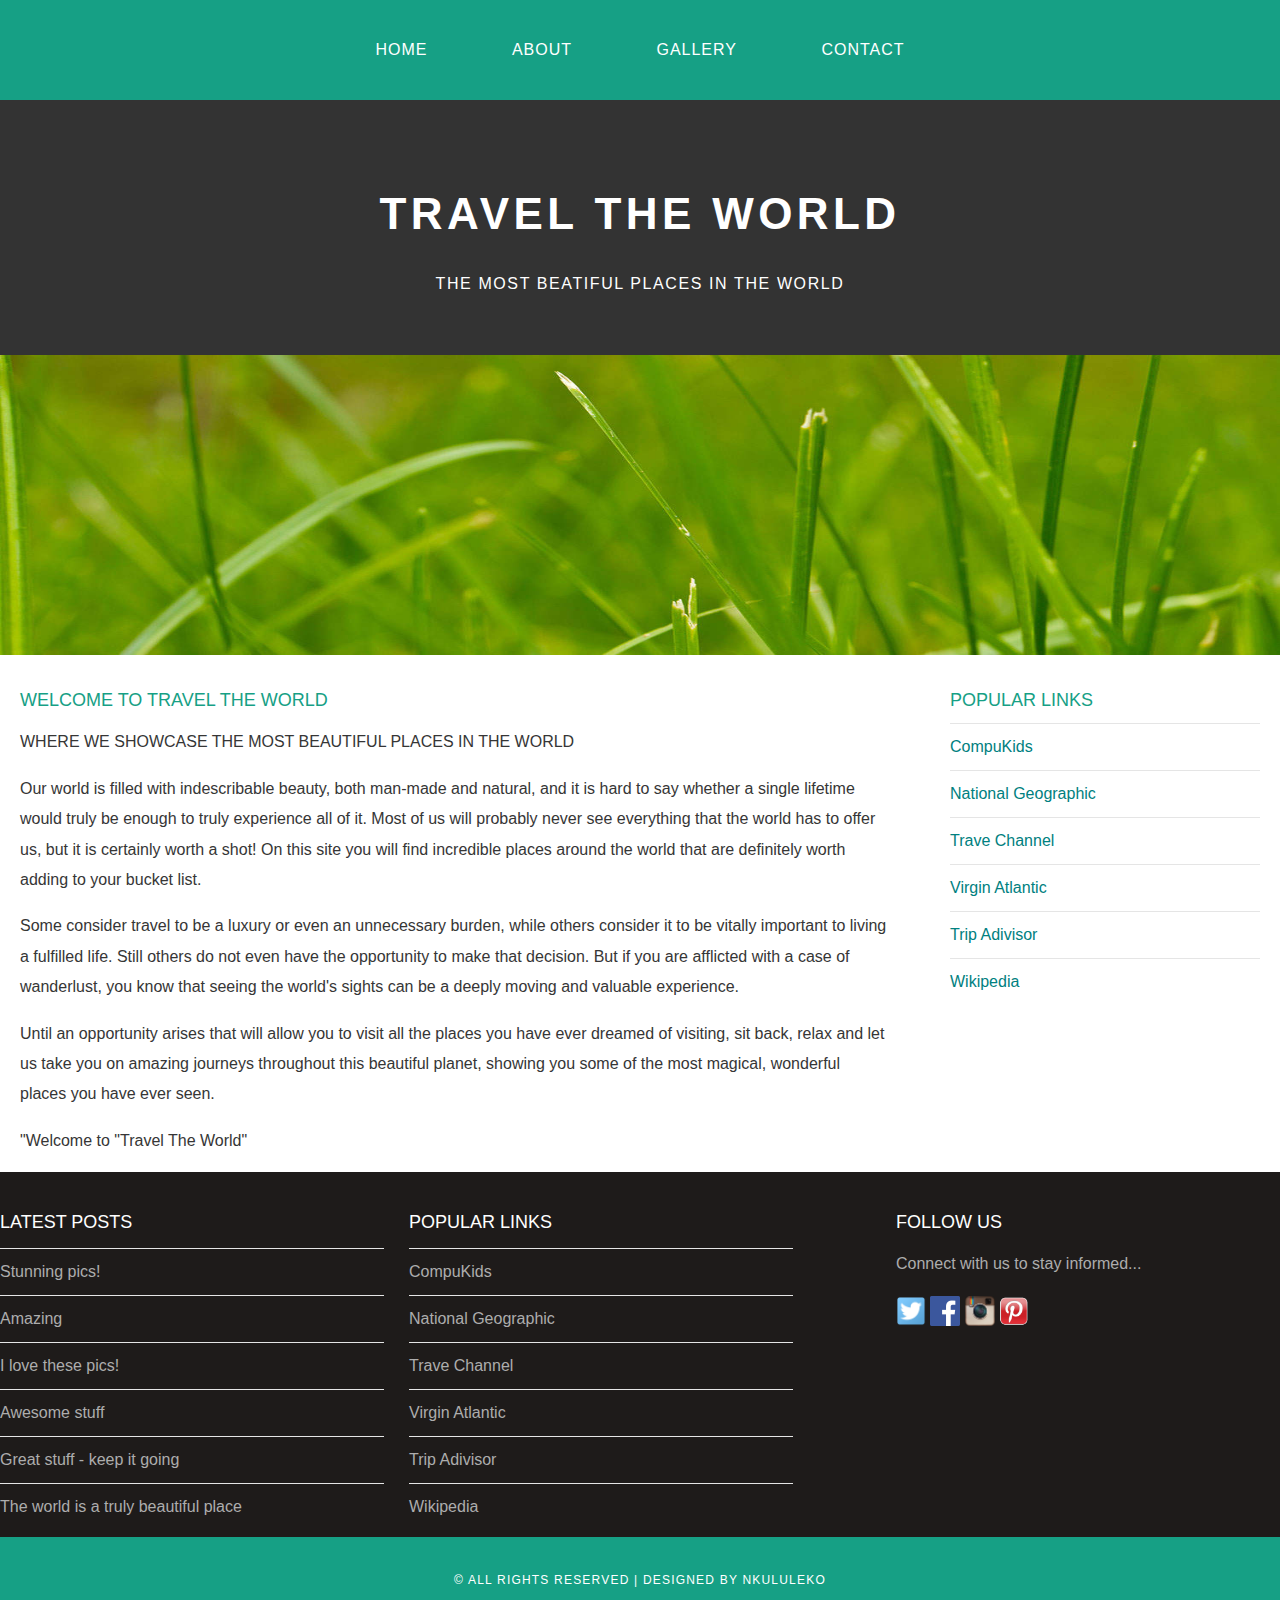
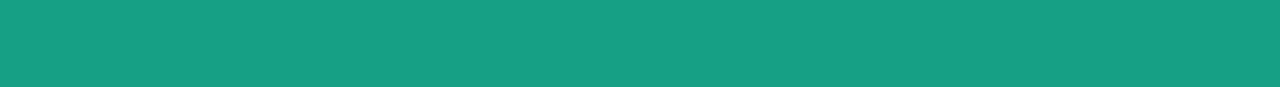
<file: index.html>
<!DOCTYPE hmtl>
<html>
    <head>
<title>Travel The World</title>
        <link rel="stylesheet" href="style.css"/>
</head>

<body>
<div id="menu">
    <ul>
    <li><a href="#">Home</a></li>
    <li><a href="about.html">About</a></li>
    <li><a href="gallery.html">Gallery</a></li>
    <li><a href="contact.html">Contact</a></li>
    </ul>
    </div>
    
    <div id="header">
    <h1>TRAVEL THE WORLD</h1>
        <p>THE MOST BEATIFUL PLACES IN THE WORLD</p>
    </div>
    
    
    <div id="banner">
    <img src="images/pic01.JPG">
    </div>
    
    <div id="page">
        
        <div id="content">
        <h2>Welcome to Travel The World</h2>
            <p>WHERE WE SHOWCASE THE MOST BEAUTIFUL PLACES IN THE WORLD</p>
            <p>Our world is filled with indescribable beauty, both man-made and natural, and it is hard to say whether a single lifetime would truly be enough to truly experience all of it. Most of us will probably never see everything that the world has to offer us, but it is certainly worth a shot! On this site you will find incredible places around the world that are definitely worth adding to your bucket list.</p>
            
            <p>Some consider travel to be a luxury or even an unnecessary burden, while others consider it to be vitally important to living a fulfilled life. Still others do not even have the opportunity to make that decision. But if you are afflicted with a case of wanderlust, you know that seeing the world's sights can be a deeply moving and valuable experience.</p>
            
        <p>Until an opportunity arises that will allow you to visit all the places you have ever dreamed of visiting, sit back, relax and let us take you on amazing journeys throughout this beautiful planet, showing you some of the most magical, wonderful places you have ever seen.</p>
            <p>"Welcome to "Travel The World"</p>
        </div>
        
        <div id="sidebar">
           <h2>Popular Links</h2> 
<ul class="styled">
<li><a href="http://www.compukids.me">CompuKids</a></li>
    
<li><a href="http://www.nationalgeographic.com/">National Geographic</a></li>
<li><a href="http://www.travelchannel.com/">Trave Channel</a></li>
<li><a href="http://www.virgin-atlantic.com/us/en.html">Virgin Atlantic</a></li>
<li><a href="http://www.tripadvisor.com">Trip Adivisor</a></li>
<li><a href="https://en.wikipedia.org/wiki/Main_Page">Wikipedia</a></li>
</ul>
        </div>
    </div>
    
    <div id="footer">
    <div id="box1">
        <h2>Latest Posts</h2>
        <ul class="styled">
            <li><a href="#">Stunning pics!</a></li>
            <li><a href="#">Amazing</a></li>
            <li><a href="#">I love these pics!</a></li>
            <li><a href="#">Awesome stuff</a></li>
            <li><a href="#">Great stuff - keep it going</a></li>
            <li><a href="#">The world is a truly beautiful place</a></li>
        </ul>
        </div>
        
        <div id="box2">
        <h2>Popular Links</h2>
            <ul class="styled">
<li><a href="http://www.compukids.me">CompuKids</a></li>
<li><a href="http://www.nationalgeographic.com/">National Geographic</a></li>
<li><a href="http://www.travelchannel.com/">Trave Channel</a></li>
<li><a href="http://www.virgin-atlantic.com/us/en.html">Virgin Atlantic</a></li>
<li><a href="http://www.tripadvisor.com">Trip Adivisor</a></li>
<li><a href="https://en.wikipedia.org/wiki/Main_Page">Wikipedia</a></li>
</ul>

        </div>
        
        <div id="box3">
            <h2>Follow Us</h2>
<p>Connect with us to stay informed...</p>
<a href="#"><img src="images/twitter.PNG" height="30"/></a>
<a href="#"><img src="images/facebook.PNG" height="30"/></a>
<a href="#"><img src="images/instagram.PNG" height="30"/></a>
<a href="#"><img src="images/pinterest.PNG" height="30"/></a>
        
        </div>
    </div>
    
    <div id="copyright">
    <p>&copy; All Rights Reserved | Designed by Nkululeko</p>
    </div>
    
    </body>


</html>
</file>
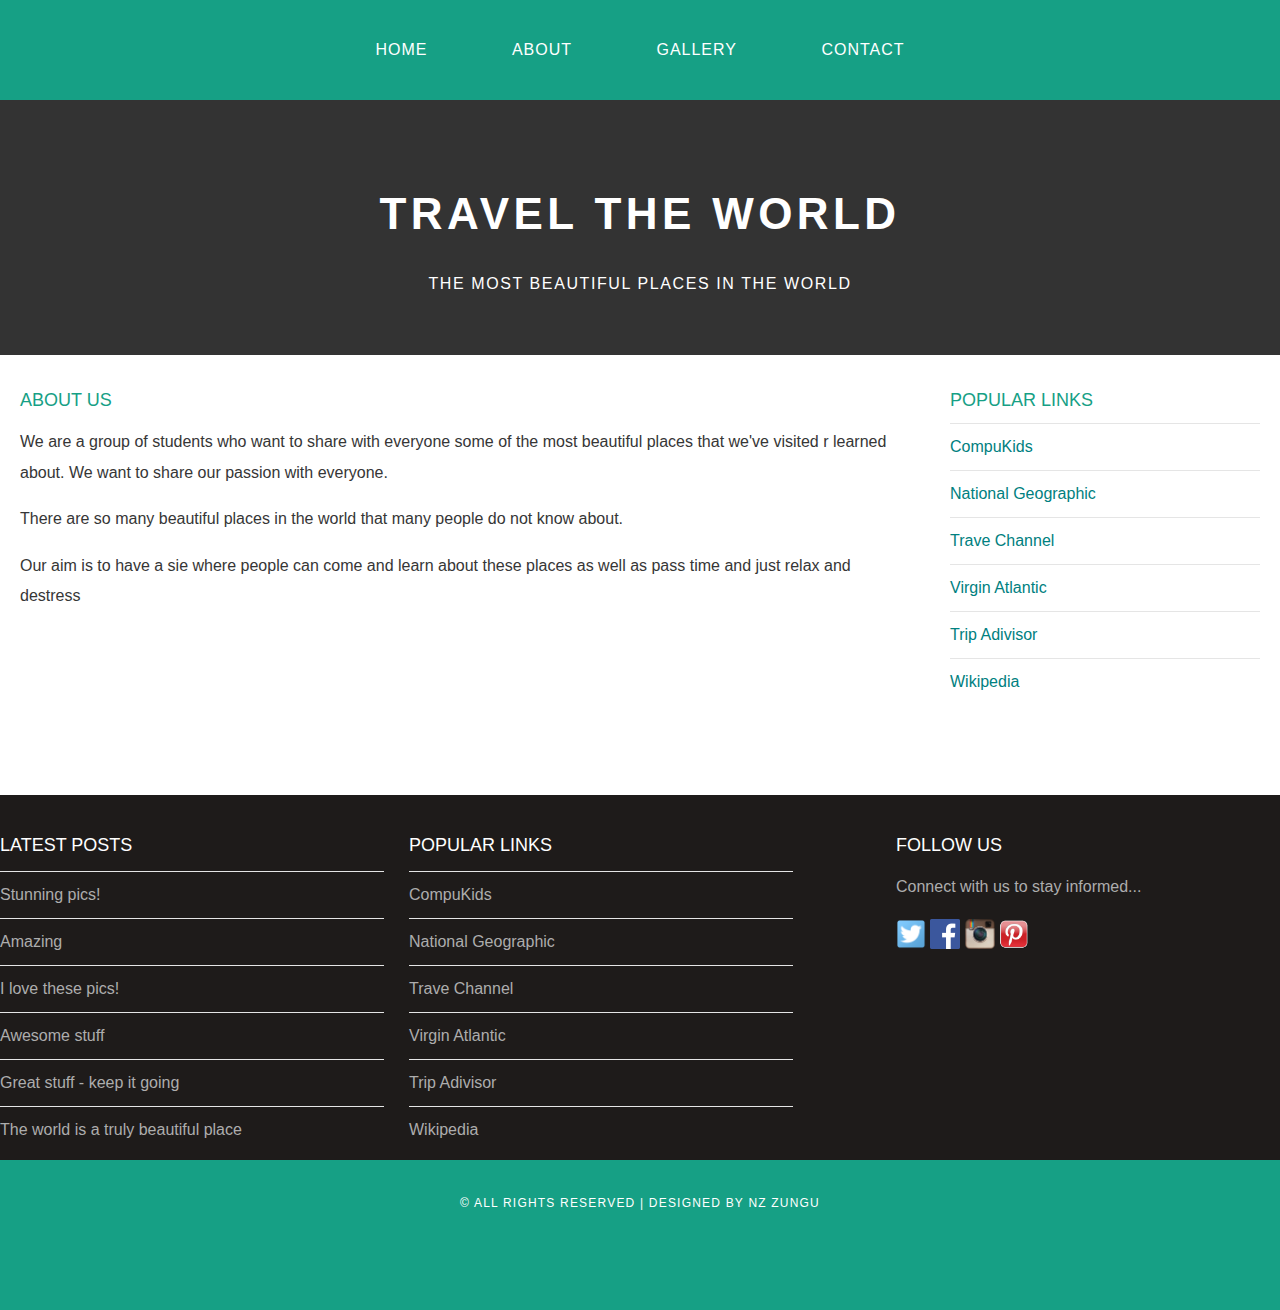
<file: about.html>
<!DOCTYPE html>
<html>
<head>
    <title>Travel The World</title>
    <link rel="stylesheet" href="style.css"/>
    </head>
<body>
    
    <div id="menu">
    <ul>
        <li><a href="index.html">Home</a></li>
        <li><a href="#">About</a></li>
        <li><a href="gallery.html">Gallery</a></li>
        <li><a href="contact.html">Contact</a></li>
        </ul>
      </div>
    
    
    <div id="header">
    <h1>TRAVEL THE WORLD</h1>
    <p>THE MOST BEAUTIFUL PLACES IN THE WORLD</p>
        
    </div>
    
    <div id="page">
    <div id="content">
    <h2>About Us</h2>
        <p>We are a group of students who want to share with everyone some of the most beautiful places that we've visited r learned about. We want to share our passion with everyone.</p>
        <p>There are  so many beautiful places in the world that many people do not know about. </p>
        <p>Our aim is to have a sie where people can come and learn about these places as well as pass time and just relax and destress</p>
        </div>
    
        <div id="sidebar">

           <h2>Popular Links</h2> 
<ul class="styled">
  
<li><a href="http://www.compukids.me">CompuKids</a></li>
<li><a href="http://www.nationalgeographic.com/">National Geographic</a></li>
<li><a href="http://www.travelchannel.com/">Trave Channel</a></li>
<li><a href="http://www.virgin-atlantic.com/us/en.html">Virgin Atlantic</a></li>
<li><a href="http://www.tripadvisor.com">Trip Adivisor</a></li>
<li><a href="https://en.wikipedia.org/wiki/Main_Page">Wikipedia</a></li>
</ul>
        </div>
    
    </div>
    
    <div id="footer">
        <div id="box1">
        <h2>Latest Posts</h2>
        
<ul class="styled">
<li><a href="#">Stunning pics!</a></li>
<li><a href="#">Amazing</a></li>
<li><a href="#">I love these pics!</a></li>
<li><a href="#">Awesome stuff</a></li>
<li><a href="#">Great stuff - keep it going</a></li>
<li><a href="#">The world is a truly beautiful place</a></li>
</ul>
</div>

        
        <div id="box2">
<h2>Popular Links</h2>
            <ul class="styled">
<li><a href="http://www.compukids.me">CompuKids</a></li>
<li><a href="http://www.nationalgeographic.com/">National Geographic</a></li>
<li><a href="http://www.travelchannel.com/">Trave Channel</a></li>
<li><a href="http://www.virgin-atlantic.com/us/en.html">Virgin Atlantic</a></li>
<li><a href="http://www.tripadvisor.com">Trip Adivisor</a></li>
<li><a href="https://en.wikipedia.org/wiki/Main_Page">Wikipedia</a></li>
</ul>
        
        </div>
        
        
        
        
        
        
        <div id="box3">
        <h2>Follow Us</h2>
<p>Connect with us to stay informed...</p>
<a href="#"><img src="images/twitter.PNG" height="30"/></a>
<a href="#"><img src="images/facebook.PNG" height="30"/></a>
<a href="#"><img src="images/instagram.PNG" height="30"/></a>
<a href="#"><img src="images/pinterest.PNG" height="30"/></a>
        </div>
        
    </div>
    
    
    <div id="copyright">
    <p>&copy; All Rights Reserved | Designed by NZ Zungu</p></div>
    
    
    </body>
</html>
</file>
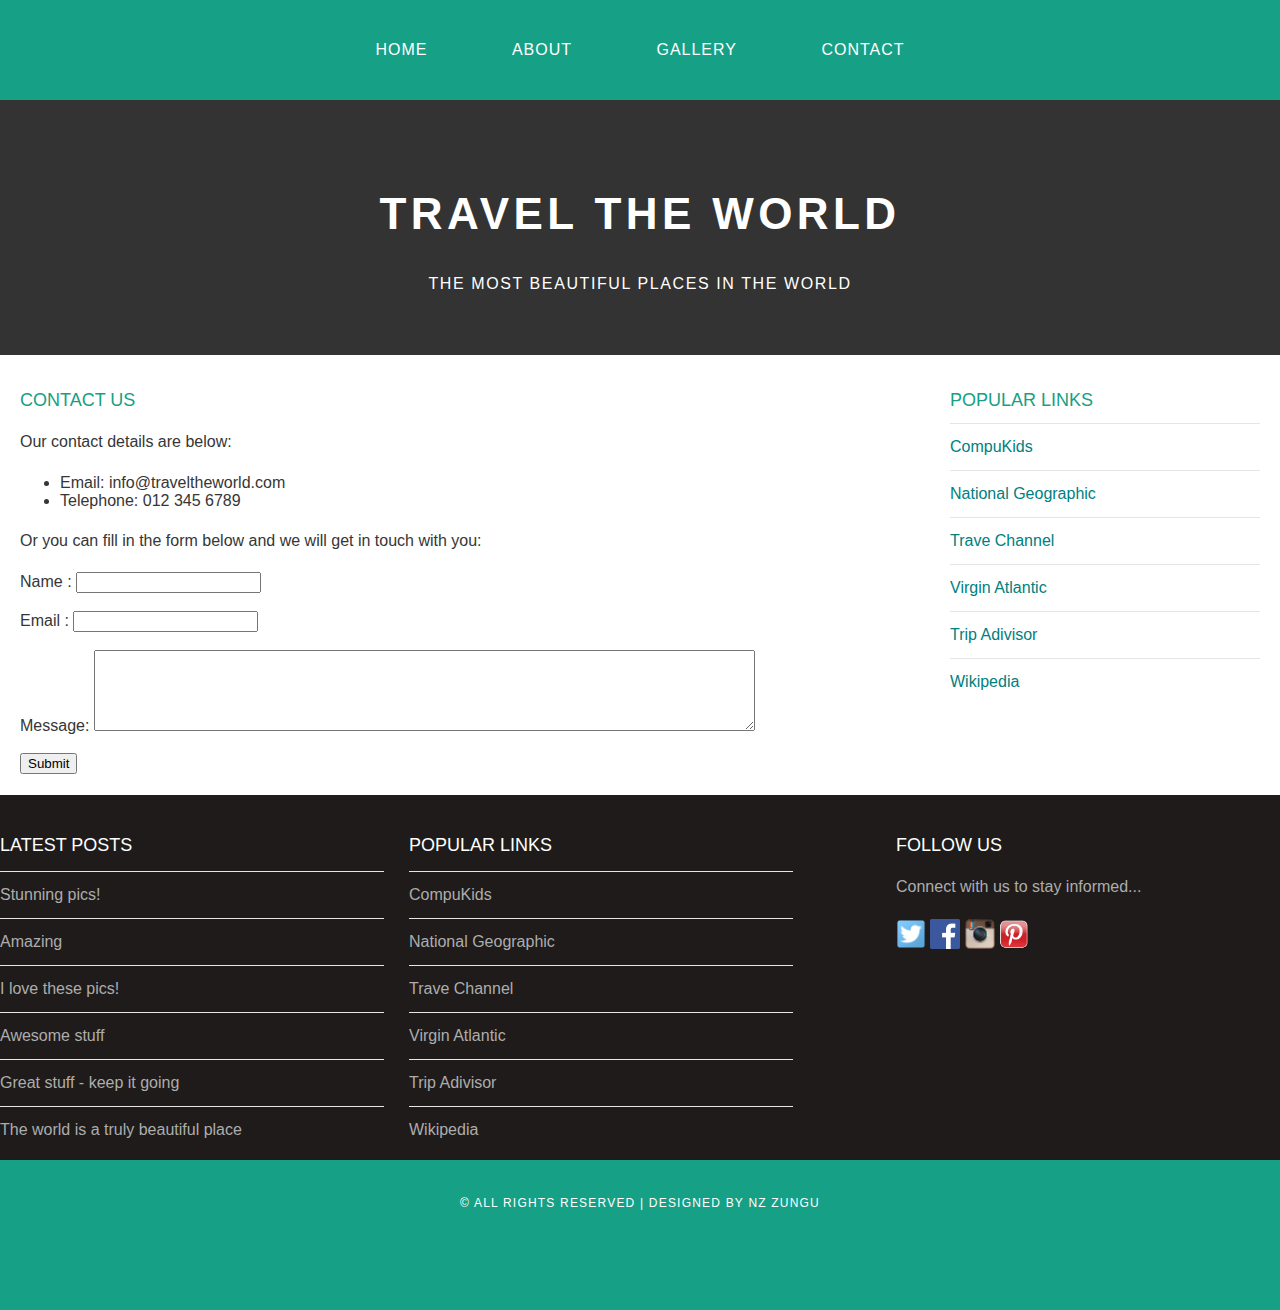
<file: contact.html>
<!DOCTYPE html>
<html>
<head>
    <title>Travel The World</title>
    <link rel="stylesheet" href="style.css"/>
    </head>
<body>
    
    <div id="menu">
    <ul>
        <li><a href="index.html">Home</a></li>
        <li><a href="about.html">About</a></li>
        <li><a href="gallery.html">Gallery</a></li>
        <li><a href="#">Contact</a></li>
        </ul>
      </div>
    
    
    <div id="header">
    <h1>TRAVEL THE WORLD</h1>
    <p>THE MOST BEAUTIFUL PLACES IN THE WORLD</p>
        
    </div>
    
    <div id="page">
    <div id="content">
    <h2>Contact Us</h2>
       <p>Our contact details are below:</p>
<ul class="style1">
<li>Email: info@traveltheworld.com</li>
<li>Telephone: 012 345 6789</li>
</ul>

<p>Or you can fill in the form below and we will get in touch with you:</p>
<form>
Name             :   <input type="text" /><br/><br/>
Email            :   <input type="email" /><br/><br/>
Message: <textarea cols="80" rows="5"></textarea><br/><br/>
<input type="submit" value="Submit"/>
</form>
        </div>
    
        <div id="sidebar">

           <h2>Popular Links</h2> 
<ul class="styled">
  
<li><a href="http://www.compukids.me">CompuKids</a></li>
<li><a href="http://www.nationalgeographic.com/">National Geographic</a></li>
<li><a href="http://www.travelchannel.com/">Trave Channel</a></li>
<li><a href="http://www.virgin-atlantic.com/us/en.html">Virgin Atlantic</a></li>
<li><a href="http://www.tripadvisor.com">Trip Adivisor</a></li>
<li><a href="https://en.wikipedia.org/wiki/Main_Page">Wikipedia</a></li>
</ul>
        </div>
    
    </div>
    
    <div id="footer">
        <div id="box1">
        <h2>Latest Posts</h2>
        
<ul class="styled">
<li><a href="#">Stunning pics!</a></li>
<li><a href="#">Amazing</a></li>
<li><a href="#">I love these pics!</a></li>
<li><a href="#">Awesome stuff</a></li>
<li><a href="#">Great stuff - keep it going</a></li>
<li><a href="#">The world is a truly beautiful place</a></li>
</ul>
</div>

        
        <div id="box2">
<h2>Popular Links</h2>
            <ul class="styled">
<li><a href="http://www.compukids.me">CompuKids</a></li>
<li><a href="http://www.nationalgeographic.com/">National Geographic</a></li>
<li><a href="http://www.travelchannel.com/">Trave Channel</a></li>
<li><a href="http://www.virgin-atlantic.com/us/en.html">Virgin Atlantic</a></li>
<li><a href="http://www.tripadvisor.com">Trip Adivisor</a></li>
<li><a href="https://en.wikipedia.org/wiki/Main_Page">Wikipedia</a></li>
</ul>
        
        </div>
        
        
        
        
        
        
        <div id="box3">
        <h2>Follow Us</h2>
<p>Connect with us to stay informed...</p>
<a href="#"><img src="images/twitter.PNG" height="30"/></a>
<a href="#"><img src="images/facebook.PNG" height="30"/></a>
<a href="#"><img src="images/instagram.PNG" height="30"/></a>
<a href="#"><img src="images/pinterest.PNG" height="30"/></a>
        </div>
        
    </div>
    
    
    <div id="copyright">
    <p>&copy; All Rights Reserved | Designed by NZ Zungu</p></div>
    
    
    </body>
</html>
</file>
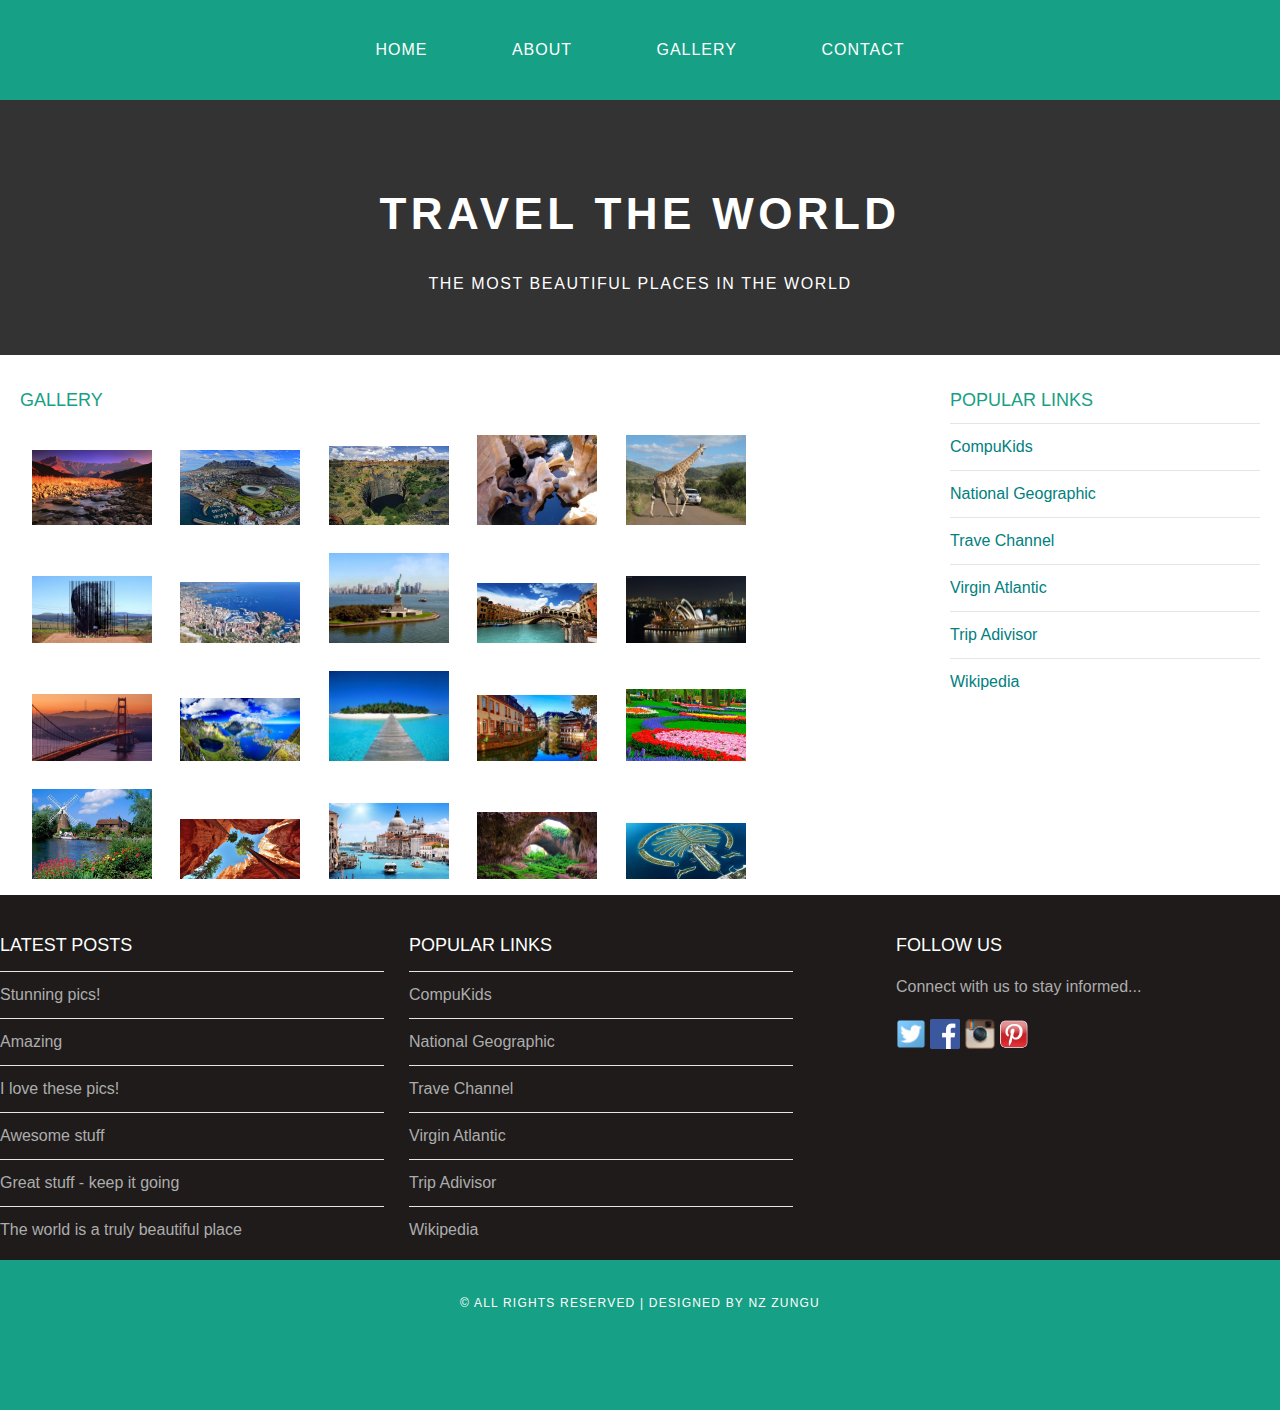
<file: gallery.html>
<!DOCTYPE html>
<html>
<head>
    <title>Travel The World</title>
    <link rel="stylesheet" href="style.css"/>
    </head>
<body>
    
    <div id="menu">
    <ul>
        <li><a href="index.html">Home</a></li>
        <li><a href="about.html">About</a></li>
        <li><a href="#">Gallery</a></li>
        <li><a href="contact.html">Contact</a></li>
        </ul>
      </div>
    
    
    <div id="header">
    <h1>TRAVEL THE WORLD</h1>
    <p>THE MOST BEAUTIFUL PLACES IN THE WORLD</p>
        
    </div>
    
    <div id="page">
    <div id="content">
    <h2>Gallery</h2>
        <div id="gallery">
            
<img src="images/pic1.JPG"/>
<img src="images/pic2.JPG"/>
<img src="images/pic3.JPG"/>
<img src="images/pic4.JPG"/>
<img src="images/pic5.JPG"/>
<img src="images/pic6.JPG"/>
<img src="images/pic7.JPG"/>
<img src="images/pic8.JPG"/>
<img src="images/pic9.JPG"/>
<img src="images/pic10.JPG"/>
<img src="images/pic11.JPG"/>
<img src="images/pic12.JPG"/>
<img src="images/pic13.JPG"/>
<img src="images/pic14.JPG"/>
<img src="images/pic15.JPG"/>
<img src="images/pic16.JPG"/>
<img src="images/pic17.JPG"/>
<img src="images/pic18.JPG"/>
<img src="images/pic19.JPG"/>
<img src="images/pic20.JPG"/>
        </div>
        </div>
    
        <div id="sidebar">

           <h2>Popular Links</h2> 
<ul class="styled">
  
<li><a href="http://www.compukids.me">CompuKids</a></li>
<li><a href="http://www.nationalgeographic.com/">National Geographic</a></li>
<li><a href="http://www.travelchannel.com/">Trave Channel</a></li>
<li><a href="http://www.virgin-atlantic.com/us/en.html">Virgin Atlantic</a></li>
<li><a href="http://www.tripadvisor.com">Trip Adivisor</a></li>
<li><a href="https://en.wikipedia.org/wiki/Main_Page">Wikipedia</a></li>
</ul>
        </div>
    
    </div>
    
    <div id="footer">
        <div id="box1">
        <h2>Latest Posts</h2>
        
<ul class="styled">
<li><a href="#">Stunning pics!</a></li>
<li><a href="#">Amazing</a></li>
<li><a href="#">I love these pics!</a></li>
<li><a href="#">Awesome stuff</a></li>
<li><a href="#">Great stuff - keep it going</a></li>
<li><a href="#">The world is a truly beautiful place</a></li>
</ul>
</div>

        
        <div id="box2">
<h2>Popular Links</h2>
            <ul class="styled">
<li><a href="http://www.compukids.me">CompuKids</a></li>
<li><a href="http://www.nationalgeographic.com/">National Geographic</a></li>
<li><a href="http://www.travelchannel.com/">Trave Channel</a></li>
<li><a href="http://www.virgin-atlantic.com/us/en.html">Virgin Atlantic</a></li>
<li><a href="http://www.tripadvisor.com">Trip Adivisor</a></li>
<li><a href="https://en.wikipedia.org/wiki/Main_Page">Wikipedia</a></li>
</ul>
        
        </div>
        
        
        
        
        
        
        <div id="box3">
        <h2>Follow Us</h2>
<p>Connect with us to stay informed...</p>
<a href="#"><img src="images/twitter.PNG" height="30"/></a>
<a href="#"><img src="images/facebook.PNG" height="30"/></a>
<a href="#"><img src="images/instagram.PNG" height="30"/></a>
<a href="#"><img src="images/pinterest.PNG" height="30"/></a>
        </div>
        
    </div>
    
    
    <div id="copyright">
    <p>&copy; All Rights Reserved | Designed by NZ Zungu</p></div>
    
    
    </body>
</html>
</file>
<file: style.css>
/******************Universal style**********************/
body{
    margin: 0;
    padding: 0;
    background-color: #ffffff;
    font-family: 'Raleway', sans-serif;
    font-size: 16px;
    font-weight: 400;
    color: #363636;
}

p{
    line-height: 190%;
}
a{
    text-decoration: none;
    color: teal;
}
/********************Menu************************/
#menu{
    background-color: #16a085;
    height: 100px;
    
}
#menu ul{
    margin: 0;
    padding: 0;
    list-style-type: none;
    text-align: center;
}

#menu li{
    display: inline-block;
}
#menu a{
    letter-spacing: 1px;
    text-decoration: none;
    text-transform: uppercase;
    font-size: 16px;
    line-height: 100px;
    color: #ffffff;
    
    padding: 0 40px;
    border: none;
    display: block;
}
#menu a:hover{
    background-color: #1abc9c;
    
}

/*******************HEADER*********************/
#header{
    padding: 60px 0px 40px 0px;
    background-color: #333333;
    text-align: center;
}
#header h1{
    letter-spacing: 0.1em;
    font-size: 44px;
    color: #ffffff;
}
#header p{
    letter-spacing: 0.1em;
    color: #ffffff;
    
}

/*******************Banner*********************/
#banner{
    height: 300px;
}
#banner img{
    width: 100%;
    height: 300px;
}

/*******************Page*********************/
#page{
    min-height: 400px;
    padding: 20px;
}
#page h2{
    margin-bottom: 12px;
    text-transform: uppercase;
    font-weight: 400;
    font-size: 18px;
    color: #16a085;
}
/*******************content*********************/
#content{
    float: left;
    width: 70%;
}

/*******************sidebar*********************/
#sidebar{
    float: right;
    width: 25%;
}

/*******************list*********************/
ul.styled{
    margin: 0;
    padding: 0;
    list-style-type: none;
}
ul.styled li{
    border-top: solid 1px #e5e5e5;
    padding: 14px 0px;
    
}


/*******************footer*********************/
#footer{
    width: 100%;
    height: 340px;
    background-color: #1e1b1a;
    padding-top: 25px;
    padding-left: 0px;
    clear: both;
}

#footer h2{
    font-size: 18px;
    font-weight: 400;
    text-transform: uppercase;
    color: #ffffff;
}

#footer p{
    color: #adadad;
}

#footer a{
    color: #adadad;
}
#box1{
    float: left;
    width: 30%;
    padding-right: 25px;
}
#box2{
    float: left;
    width: 30%;
    padding-right: 25px;
}
#box3{
    float: right;
    width: 30%;
    padding-left: 25px;
}

/*******************Copyright************************/
#copyright{
    width: 100%;
    height: 130px;
    text-align: center;
    background-color: #16a085;
    padding-top: 20px;
    clear: both;
}
#copyright p{
    font-size: 12px;
    letter-spacing: 0.1em;
    text-transform: uppercase;
    color: #ffffff;
}
/*******************Gallery***********************/
#gallery img{
    width: 120px;
    margin: 12px;
    -moz-transition: -moz-transform 0.5s ease-in;
    -webkit-transition: -webkit-transform 0.5s ease-in;
    -o-transition: -o-transform 0.5s ease-in;
}
#gallery img:hover{
    -moz-transform: scale(3);
    -webkit-transform:scale(3);
    -o-transform:scale(3);
}
</file>
